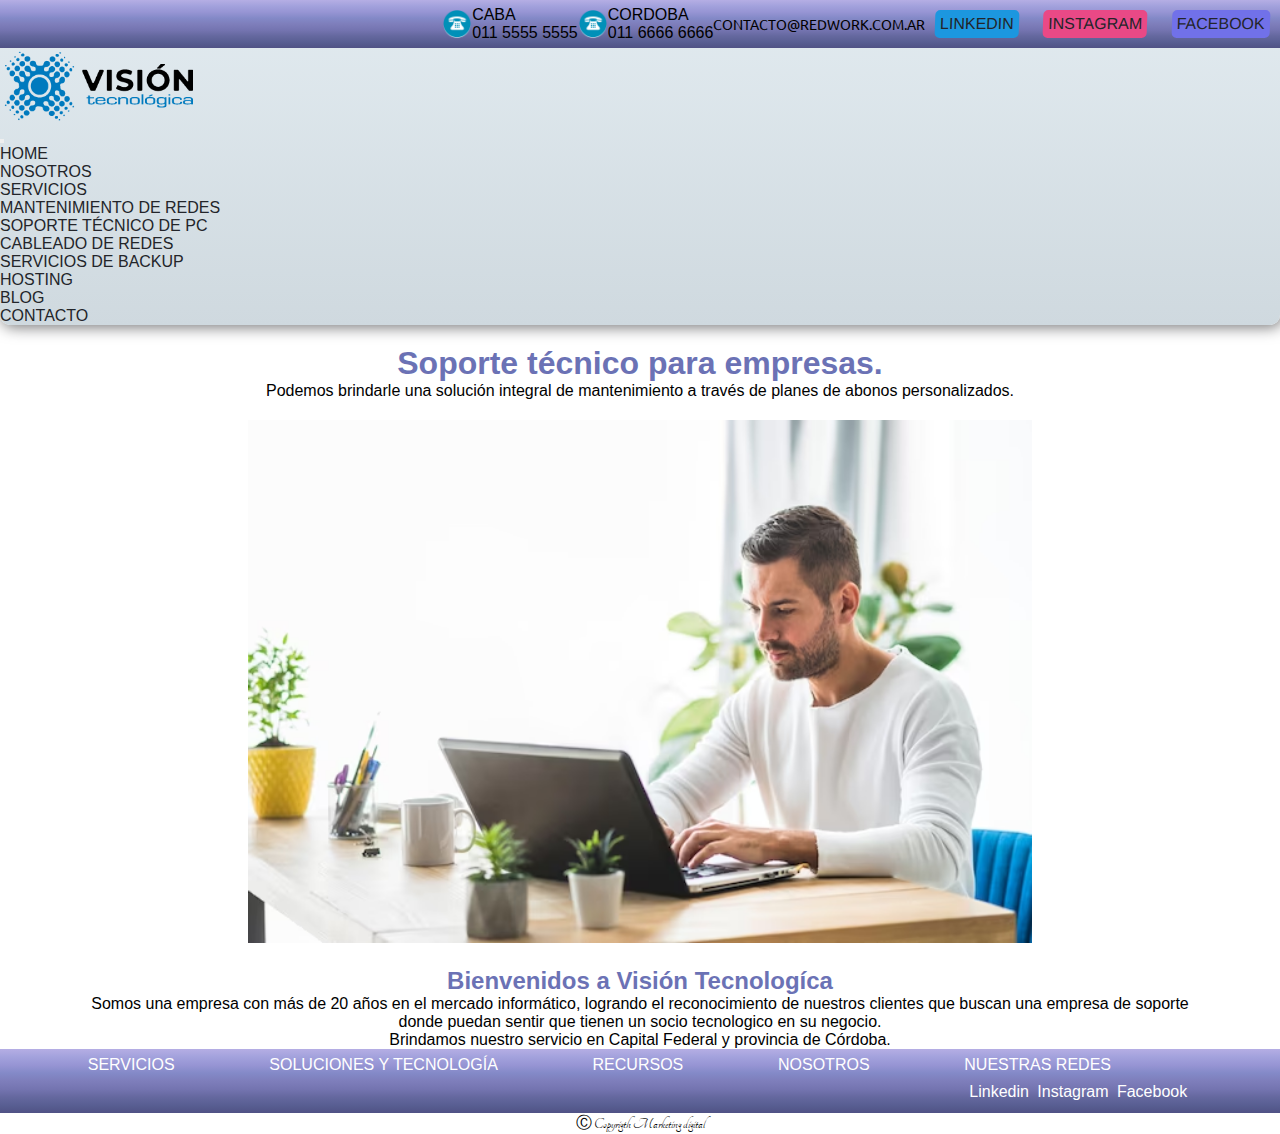
<file: index.html>
<!DOCTYPE html>
<html lang="en">

<head>
    <meta charset="UTF-8">
    <meta http-equiv="X-UA-Compatible" content="IE=edge">
    <meta name="viewport" content="width=device-width, initial-scale=1.0">
    <meta name="description" content="Visión Tecnológica-Soporte de computadoras-Soporte-iT-Redes-">
    <meta name="keywords"  content="Informática, Sistemas, Computadoras, Redes, Soporte Técnico">
    <link rel="shortcut icon" href="./recursos/icono.png">
    <title>Visión | Inicio</title>
    <link href="https://cdn.jsdelivr.net/npm/bootstrap@5.3.0/dist/css/bootstrap.min.css" rel="stylesheet"
    integrity="sha384-9ndCyUaIbzAi2FUVXJi0CjmCapSmO7SnpJef0486qhLnuZ2cdeRhO02iuK6FUUVM" crossorigin="anonymous">
  <link rel="stylesheet" href="./css/style.css">
</head>

<body>

    <header class="header">
        <section class="header-hijo">
          <nav class="nav-header">
            <div>
              <div>
                <img class="te" src="./recursos/Te.png" alt="te">
              </div>
              <div>
                <ul>
                  <li>CABA</li>
                  <li>011 5555 5555</li>
                </ul>
              </div>
              <div>
                <img class="te" src="./recursos/Te.png" alt="te">
              </div>
              <div>
                <ul>
                  <li>Cordoba</li>
                  <li>011 6666 6666</li>
                </ul>
              </div>
              <div>
                <p class="correo">contacto@redwork.com.ar</p>
              </div>
              <div>
                <ul class="redes-sociales">
                  <li class="linkedin"><a href="https://www.linkedin.com/?trk=seo-authwall-base_nav-header-logo"
                      target="_blank">Linkedin</a></li>
                  <li class="instagram"><a href="https://www.instagram.com/" target="_blank">Instagram</a>
                  </li>
                  <li class="facebook"><a href="https://www.facebook.com/" target="_blank">Facebook</a>
                  </li>
                </ul>
              </div>
          </nav>
    
    
        </section>
    
        <nav class="navbar navbar-expand-lg">
          <a href="./index.html"><img class="logo" src="./recursos/logotipoweb.png" alt="logo-web"></a>
    
          <div class="container-fluid">
            <button class="navbar-toggler" type="button" data-bs-toggle="collapse" data-bs-target="#navbarSupportedContent"
              aria-controls="navbarSupportedContent" aria-expanded="false" aria-label="Toggle navigation">
              <span class="navbar-toggler-icon"></span>
            </button>
            <div class="collapse navbar-collapse" id="navbarSupportedContent">
    
              <ul class="navbar-nav me-auto mb-2 mb-lg-0">
    
                <li class="nav-item">
                  <a class="nav-link active" aria-current="page" href="#">Home</a>
                </li>
    
                <li class="nav-item">
                  <a class="nav-link" href="./pages/nosotros.html">Nosotros</a>
                </li>
                <li class="nav-item dropdown">
                  <a class="nav-link dropdown-toggle" href="./pages/servicios.html" role="button" data-bs-toggle="dropdown"
                    aria-expanded="false">
                    Servicios
                  </a>
                  <ul class="dropdown-menu">
                    <li><a class="dropdown-item" href="./pages/servicios.html">Mantenimiento de Redes</a></li>
                    <li><a class="dropdown-item" href="./pages/servicios.html">Soporte técnico de PC</a></li>
                    <li><a class="dropdown-item" href="./pages/servicios.html">Cableado de Redes</a></li>
                    <li><a class="dropdown-item" href="./pages/servicios.html">Servicios de Backup</a></li>
                    <li><a class="dropdown-item" href="./pages/servicios.html">Hosting</a></li>

                  </ul>
                </li>
                <li><a class="nav-link" href="./pages/blog.html">Blog</a>
                </li>
                <li>
                  <a class="nav-link" href="./pages/contacto.html">Contacto</a>
                </li>
              </ul>
            </div>
          </div>
        </nav>
      </header>

      <main class="main-index">
        <h1>Soporte técnico para empresas.</h1>
        <p>Podemos brindarle una solución integral de mantenimiento a través de planes de abonos personalizados.</p>
        <img src="./recursos/1.avif" alt="hombre trabajando">
        <h2 class="bienvenidos"><span class="edit">Bienvenidos a Visión Tecnologíca</span> </h2>
        <p>Somos una empresa con más de 20 años en el mercado informático, logrando el reconocimiento de nuestros clientes
          que buscan una empresa de soporte donde puedan sentir que tienen un socio tecnologico en su negocio.</p>
        <p>Brindamos nuestro servicio en Capital Federal y provincia de Córdoba.</p>
      </main>
      
      <footer class="footer">
        <ul>
          <li><a class="footer-servicios" href="./pages/servicios.html">SERVICIOS</li></a>
   
        </ul>
   
        <ul>
          <li><a class="footer-soluciones" href="./pages/contacto.html">SOLUCIONES Y TECNOLOGÍA</li></a>
       
        </ul>
        <ul>
          <li><a class="footer-recursos" href="./pages/nosotros.html">RECURSOS</li></a>
        
        </ul>
        <ul>
          <li><a class="footer-nosotros" href="./pages/nosotros.html">NOSOTROS</li></a>
        </ul>
        <ul>
          <li>NUESTRAS REDES</li>
          <ul>
            <li>Linkedin</li>
            <li>Instagram</li>
            <li>Facebook</li>
          </ul>
        </ul>
    
      </footer>
    <p class="firma">&#9400; Copyrigth Marketing digital</p>

      <script src="https://cdn.jsdelivr.net/npm/bootstrap@5.3.0/dist/js/bootstrap.bundle.min.js"
    integrity="sha384-geWF76RCwLtnZ8qwWowPQNguL3RmwHVBC9FhGdlKrxdiJJigb/j/68SIy3Te4Bkz"
    crossorigin="anonymous"></script>
</body>

</html>
</file>
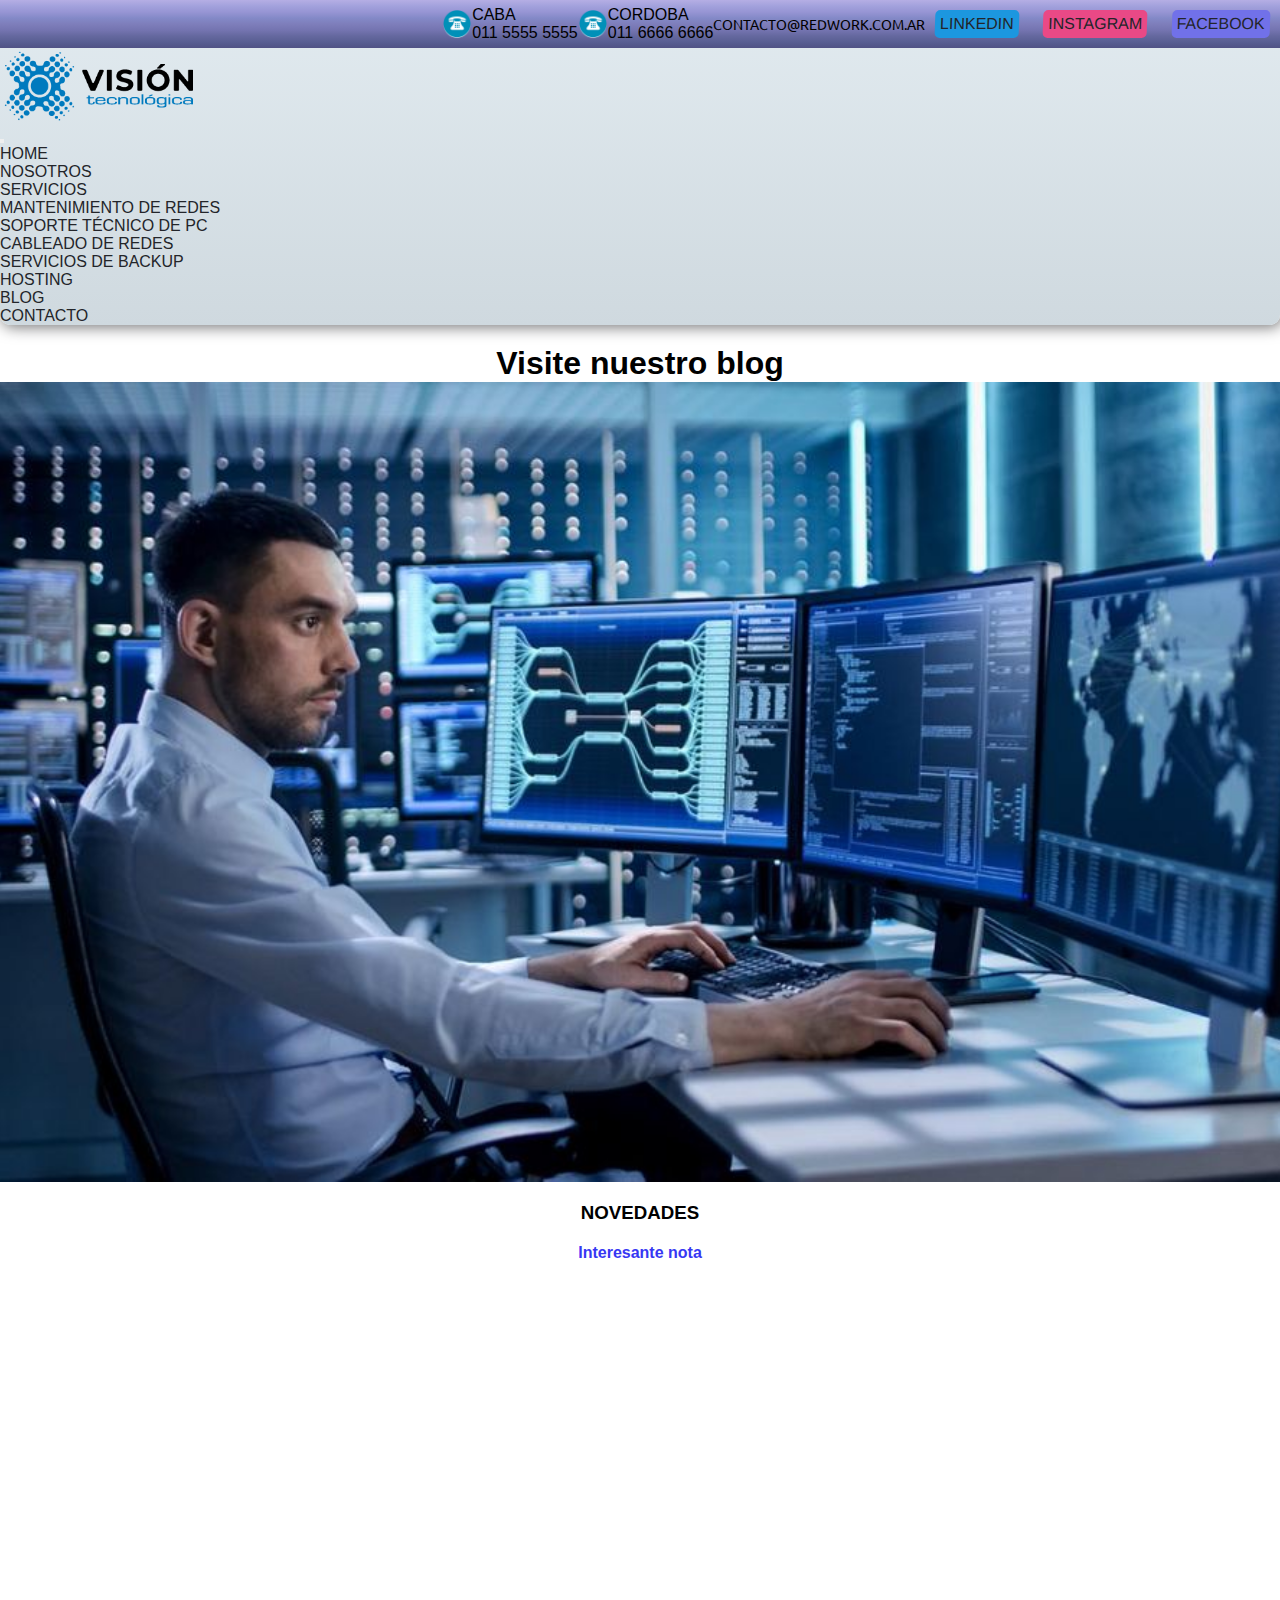
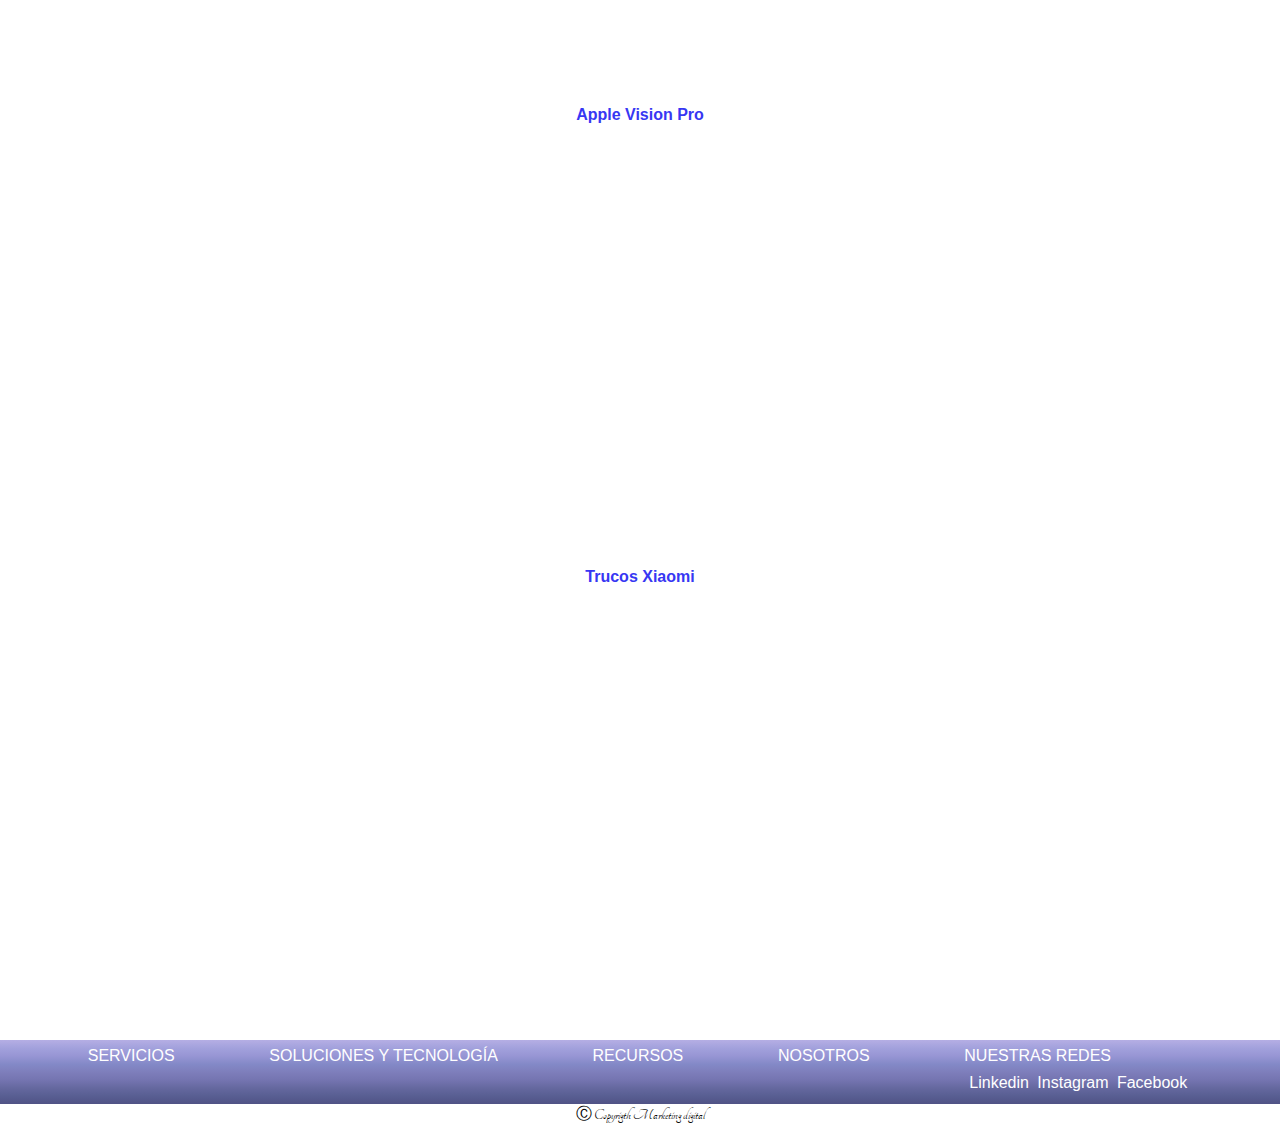
<file: pages/blog.html>
<!DOCTYPE html>
<html lang="en">

<head>
  <meta charset="UTF-8">
  <meta http-equiv="X-UA-Compatible" content="IE=edge">
  <meta name="viewport" content="width=device-width, initial-scale=1.0">
  <meta name="description" content="Visión Tecnológica-Personal altamente calificado-Cursos y Posgrados- Capacitaciones">
  <meta name="keywords"  content="Novedades, Blog, Apple, Informático, Tecnología, Trucos, Xiaomi">
  <link rel="shortcut icon" href="../recursos/icono.png">
  <title>Visión | Blog</title>
  <link href="https://cdn.jsdelivr.net/npm/bootstrap@5.3.0/dist/css/bootstrap.min.css" rel="stylesheet"
    integrity="sha384-9ndCyUaIbzAi2FUVXJi0CjmCapSmO7SnpJef0486qhLnuZ2cdeRhO02iuK6FUUVM" crossorigin="anonymous">
  <link rel="stylesheet" href="../css/style.css">
</head>

<body>

  <header class="header">
    <section class="header-hijo">
      <nav class="nav-header">
        <div>
          <div>
            <img class="te" src="../recursos/Te.png" alt="te">
          </div>
          <div>
            <ul>
              <li>CABA</li>
              <li>011 5555 5555</li>
            </ul>
          </div>
          <div>
            <img class="te" src="../recursos/Te.png" alt="te">
          </div>
          <div>
            <ul>
              <li>Cordoba</li>
              <li>011 6666 6666</li>
            </ul>
          </div>
          <div>
            <p class="correo">contacto@redwork.com.ar</p>
          </div>
          <div>
            <ul class="redes-sociales">
              <li class="linkedin"><a href="https://www.linkedin.com/?trk=seo-authwall-base_nav-header-logo"
                  target="_blank">Linkedin</a></li>
              <li class="instagram"><a href="https://www.instagram.com/" target="_blank">Instagram</a>
              </li>
              <li class="facebook"><a href="https://www.facebook.com/" target="_blank">Facebook</a>
              </li>
            </ul>
          </div>
      </nav>
    </section>
    <nav class="navbar navbar-expand-lg">
            <a href="../index.html"><img class="logo" src="../recursos/logotipoweb.png" alt="logo-web"></a>
            <div class="container-fluid">
                <button class="navbar-toggler" type="button" data-bs-toggle="collapse"
                    data-bs-target="#navbarSupportedContent" aria-controls="navbarSupportedContent"
                    aria-expanded="false" aria-label="Toggle navigation">
                    <span class="navbar-toggler-icon"></span>
                </button>
                <div class="collapse navbar-collapse" id="navbarSupportedContent">
                    <ul class="navbar-nav me-auto mb-2 mb-lg-0">
                        <li class="nav-item">
                            <a class="nav-link active" aria-current="page" href="../index.html">Home</a>
                        </li>

                        <li class="nav-item">
                            <a class="nav-link" href="./nosotros.html">Nosotros</a>
                        </li>
                        <li class="nav-item dropdown">
                            <a class="nav-link dropdown-toggle" href="./servicios.html" role="button"
                                data-bs-toggle="dropdown" aria-expanded="false">
                                Servicios
                            </a>
                            <ul class="dropdown-menu">
                                <li><a class="dropdown-item" href="./servicios.html">Mantenimiento de Redes</a>
                                </li>
                                <li><a class="dropdown-item" href="./servicios.html">Soporte técnico de PC</a>
                                </li>
                                <li><a class="dropdown-item" href="./servicios.html">Cableado de Redes</a></li>
                                <li><a class="dropdown-item" href="./servicios.html">Servicios de Backup</a></li>
                                <li><a class="dropdown-item" href="./servicios.html">Hosting</a></li>
                        
                            </ul>
                        </li>
                        <li><a class="nav-link" href="./blog.html">Blog</a>
                        </li>
                        <li>
                            <a class="nav-link" href="./contacto.html">Contacto</a>
                        </li>
                    </ul>
                </div>
            </div>
        </nav>



  </header>
  <main class="main-blog">

    <section>
      <div>
        <h1>Visite nuestro blog</h1>
      </div>

      <div class="img-blog">

      </div>
    </section>

    <section class="videos-blog">
      <div>
        <h3>NOVEDADES</h3>
      </div>
      <h4>Interesante nota</h4>
      <iframe src="https://www.youtube.com/embed/jb5bSTzURJQ" title="YouTube video player" frameborder="0"
        allow="accelerometer; autoplay; clipboard-write; encrypted-media; gyroscope; picture-in-picture; web-share"
        allowfullscreen></iframe>

      <h4>Apple Vision Pro</h4>
      <iframe src="https://www.youtube.com/embed/hYYKAtI5mZs" title="YouTube video player" frameborder="0"
        allow="accelerometer; autoplay; clipboard-write; encrypted-media; gyroscope; picture-in-picture; web-share"
        allowfullscreen></iframe>

      <h4>Trucos Xiaomi</h4>
      <iframe src="https://www.youtube.com/embed/TRKkkMrKNFY" title="YouTube video player" frameborder="0"
        allow="accelerometer; autoplay; clipboard-write; encrypted-media; gyroscope; picture-in-picture; web-share"
        allowfullscreen></iframe>

    </section>
  </main>

  <footer class="footer">
    <ul>
      <li><a class="footer-servicios" href="./servicios.html">SERVICIOS</li></a>

    </ul>

    <ul>
      <li><a class="footer-soluciones" href="./contacto.html">SOLUCIONES Y TECNOLOGÍA</li></a>

    </ul>
    <ul>
      <li><a class="footer-recursos" href="./nosotros.html">RECURSOS</li></a>
      
    </ul>
    <ul>
      <li><a class="footer-nosotros" href="./nosotros.html">NOSOTROS</li></a>

    </ul>
    <ul>
      <li>NUESTRAS REDES</li>
      <ul>
        <li>Linkedin</li>
        <li>Instagram</li>
        <li>Facebook</li>
      </ul>
    </ul>
  </footer>
  <p class="firma">&#9400; Copyrigth Marketing digital</p>

  <script src="https://cdn.jsdelivr.net/npm/bootstrap@5.3.0/dist/js/bootstrap.bundle.min.js"
  integrity="sha384-geWF76RCwLtnZ8qwWowPQNguL3RmwHVBC9FhGdlKrxdiJJigb/j/68SIy3Te4Bkz"
  crossorigin="anonymous"></script>
</body>

</html>
</file>
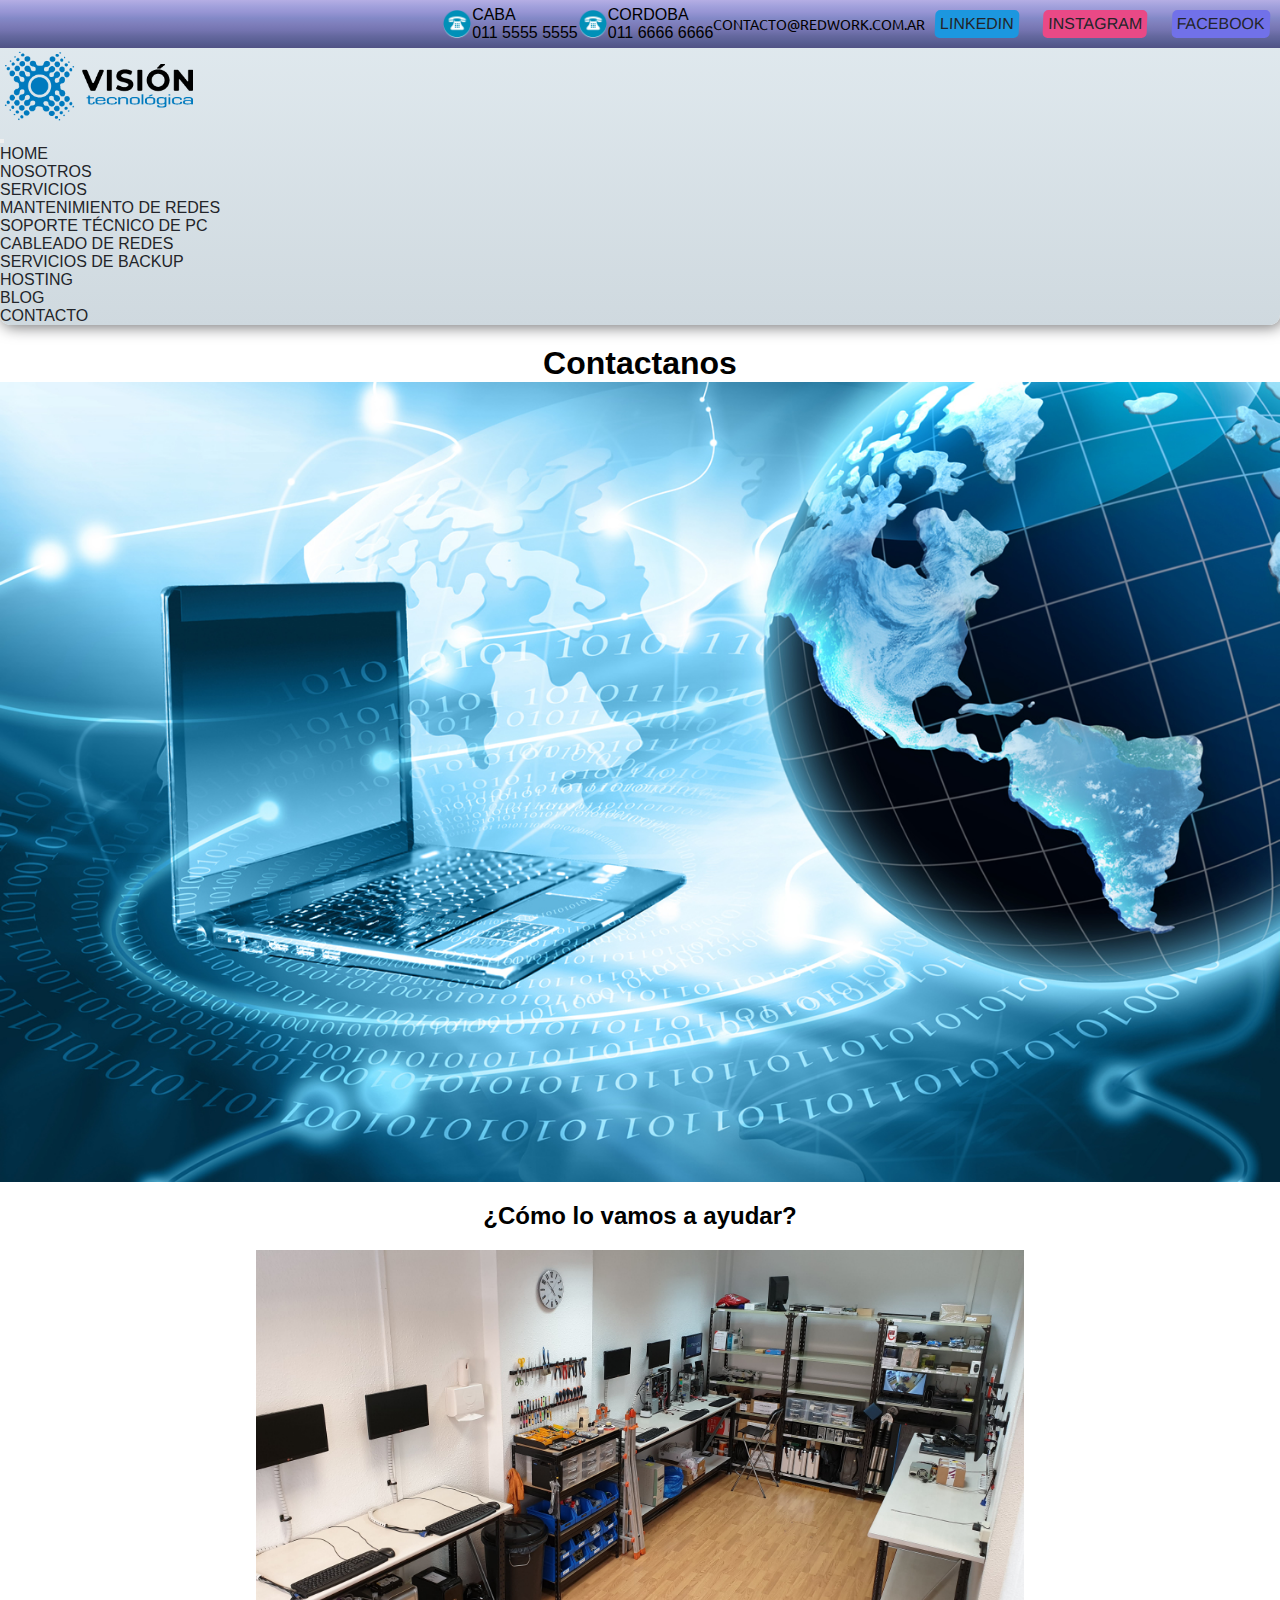
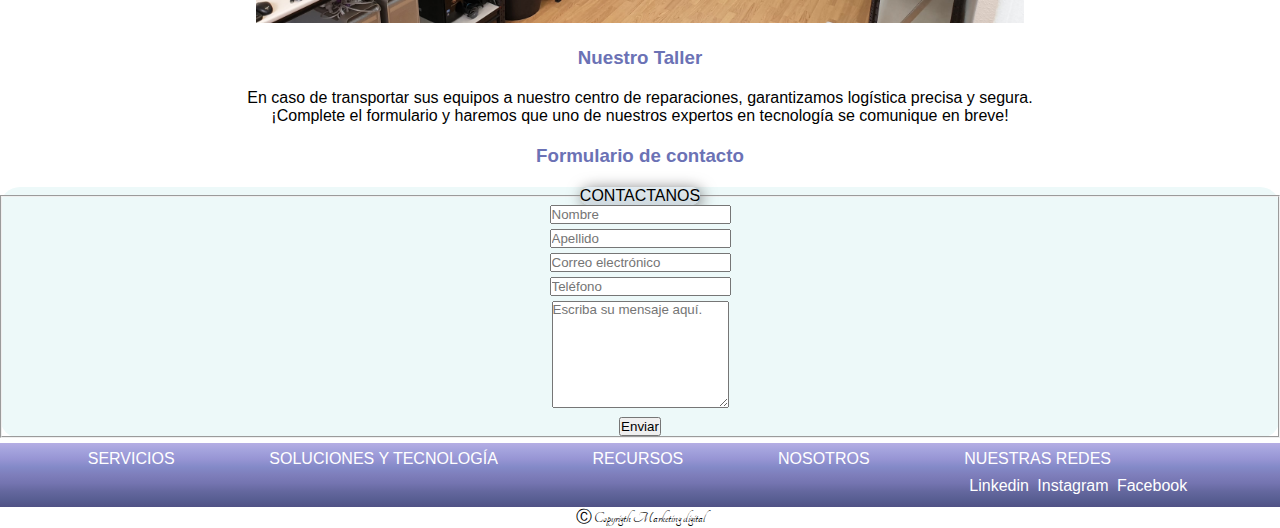
<file: pages/contacto.html>
<!DOCTYPE html>
<html lang="en">

<head>
    <meta charset="UTF-8">
    <meta http-equiv="X-UA-Compatible" content="IE=edge">
    <meta name="viewport" content="width=device-width, initial-scale=1.0">
    <meta name="description" content="Con Visión Tecnológica podes contarte para que te ayudemos">
    <meta name="keywords"  content="Contacto, Taller, Soporte, Informático, Formulario, Servicio, Plataforma">
    <link rel="shortcut icon" href="../recursos/icono.png">
    <title>Visión | Contacto</title>
    <link href="https://cdn.jsdelivr.net/npm/bootstrap@5.3.0/dist/css/bootstrap.min.css" rel="stylesheet"
        integrity="sha384-9ndCyUaIbzAi2FUVXJi0CjmCapSmO7SnpJef0486qhLnuZ2cdeRhO02iuK6FUUVM" crossorigin="anonymous">
    <link rel="stylesheet" href="../css/style.css">
</head>

<body>

    <header class="header">
        <section class="header-hijo">
            <nav class="nav-header">
                <div>
                    <div>
                        <img class="te" src="../recursos/Te.png" alt="te">
                    </div>
                    <div>
                        <ul>
                            <li>CABA</li>
                            <li>011 5555 5555</li>
                        </ul>
                    </div>
                    <div>
                        <img class="te" src="../recursos/Te.png" alt="te">
                    </div>
                    <div>
                        <ul>
                            <li>Cordoba</li>
                            <li>011 6666 6666</li>
                        </ul>
                    </div>
                    <div>
                        <p class="correo">contacto@redwork.com.ar</p>
                    </div>
                    <div>
                        <ul class="redes-sociales">
                            <li class="linkedin"><a href="https://www.linkedin.com/?trk=seo-authwall-base_nav-header-logo"
                                    target="_blank">Linkedin</a></li>
                            <li class="instagram"><a href="https://www.instagram.com/" target="_blank">Instagram</a>
                            </li>
                            <li class="facebook"><a href="https://www.facebook.com/" target="_blank">Facebook</a>
                            </li>
                        </ul>
                    </div>
            </nav>
        </section>
        <nav class="navbar navbar-expand-lg">
            <a href="../index.html"><img class="logo" src="../recursos/logotipoweb.png" alt="logo-web"></a>
            <div class="container-fluid">
                <button class="navbar-toggler" type="button" data-bs-toggle="collapse"
                    data-bs-target="#navbarSupportedContent" aria-controls="navbarSupportedContent"
                    aria-expanded="false" aria-label="Toggle navigation">
                    <span class="navbar-toggler-icon"></span>
                </button>
                <div class="collapse navbar-collapse" id="navbarSupportedContent">
                    <ul class="navbar-nav me-auto mb-2 mb-lg-0">
                        <li class="nav-item">
                            <a class="nav-link active" aria-current="page" href="../index.html">Home</a>
                        </li>

                        <li class="nav-item">
                            <a class="nav-link" href="./nosotros.html">Nosotros</a>
                        </li>
                        <li class="nav-item dropdown">
                            <a class="nav-link dropdown-toggle" href="./servicios.html" role="button"
                                data-bs-toggle="dropdown" aria-expanded="false">
                                Servicios
                            </a>
                            <ul class="dropdown-menu">
                                <li><a class="dropdown-item" href="./servicios.html">Mantenimiento de Redes</a>
                                </li>
                                <li><a class="dropdown-item" href="./servicios.html">Soporte técnico de PC</a>
                                </li>
                                <li><a class="dropdown-item" href="./servicios.html">Cableado de Redes</a></li>
                                <li><a class="dropdown-item" href="./servicios.html">Servicios de Backup</a></li>
                                <li><a class="dropdown-item" href="./servicios.html">Hosting</a></li>
                            
                            </ul>
                        </li>
                        <li><a class="nav-link" href="./blog.html">Blog</a>
                        </li>
                        <li>
                            <a class="nav-link" href="./contacto.html">Contacto</a>
                        </li>
                    </ul>
                </div>
            </div>
        </nav>

    </header>
    <main class="main-contacto">
        <h1>Contactanos</h1>
        <div class="img-contacto">
        
        </div>
        <h2>¿Cómo lo vamos a ayudar?</h2>

        <img src="../recursos/contacto2.jpg" alt="Taller">

        <h3>Nuestro Taller</h3>

        <p>En caso de transportar sus equipos a nuestro centro de reparaciones, garantizamos logística precisa y segura.
        </p>


        <p>¡Complete el formulario y haremos que uno de nuestros expertos en tecnología se comunique en breve!</p>

        <h3>Formulario de contacto</h3>



        <div class="container">
            <div class="row">
                <div class="col-md-12">
                    <div class="well well-sm">
                        <form class="form-horizontal" method="post">
                            <fieldset>
                                <legend class="text-center header">Contactanos</legend>

                                <div class="form-group">
                                    <span class="col-md-1 col-md-offset-2 text-center"><i
                                            class="fa fa-user bigicon"></i></span>
                                    <div class="container col-md-8">
                                        <input id="fname" name="name" type="text" placeholder="Nombre"
                                            class="form-control">
                                    </div>
                                </div>
                                <div class="form-group">
                                    <span class="col-md-1 col-md-offset-2 text-center"><i
                                            class="fa fa-user bigicon"></i></span>
                                    <div class="container col-md-8">
                                        <input id="lname" name="name" type="text" placeholder="Apellido"
                                            class="form-control">
                                    </div>
                                </div>

                                <div class="form-group">
                                    <span class="col-md-1 col-md-offset-2 text-center"><i
                                            class="fa fa-envelope-o bigicon"></i></span>
                                    <div class="container col-md-8">
                                        <input id="email" name="email" type="text" placeholder="Correo electrónico"
                                            class="form-control">
                                    </div>
                                </div>

                                <div class="form-group">
                                    <span class="col-md-1 col-md-offset-2 text-center"><i
                                            class="fa fa-phone-square bigicon"></i></span>
                                    <div class="container col-md-8">
                                        <input id="phone" name="phone" type="text" placeholder="Teléfono"
                                            class="form-control">
                                    </div>
                                </div>

                                <div class="form-group">
                                    <span class="col-md-1 col-md-offset-2 text-center"><i
                                            class="fa fa-pencil-square-o bigicon"></i></span>
                                    <div class="container col-md-8">
                                        <textarea class="form-control" id="message" name="message"
                                            placeholder="Escriba su mensaje aquí." rows="7"></textarea>
                                    </div>
                                </div>

                                <div class="form-group">
                                    <div class="col-md-12 text-center">
                                        <button type="submit" class="btn btn-primary btn-lg">Enviar</button>
                                    </div>
                                </div>
                            </fieldset>
                        </form>
                    </div>
                </div>
            </div>
        </div>
 







    </main>

    <footer class="footer">
        <ul>
            <li><a class="footer-servicios" href="./servicios.html">SERVICIOS</li></a>

        </ul>
     
        <ul>
            <li><a class="footer-soluciones" href="./contacto.html">SOLUCIONES Y TECNOLOGÍA</li></a>
       
        </ul>
        <ul>
            <li><a class="footer-recursos" href="./nosotros.html">RECURSOS</li></a>
           
        </ul>
        <ul>
            <li><a class="footer-nosotros" href="./nosotros.html">NOSOTROS</li></a>

        </ul>
        <ul>
            <li>NUESTRAS REDES</li>
            <ul>
                <li>Linkedin</li>
                <li>Instagram</li>
                <li>Facebook</li>
            </ul>
        </ul>
    </footer>
    <p class="firma">&#9400; Copyrigth Marketing digital</p>

    <script src="https://cdn.jsdelivr.net/npm/bootstrap@5.3.0/dist/js/bootstrap.bundle.min.js"
        integrity="sha384-geWF76RCwLtnZ8qwWowPQNguL3RmwHVBC9FhGdlKrxdiJJigb/j/68SIy3Te4Bkz"
        crossorigin="anonymous"></script>
</body>

</html>
</file>
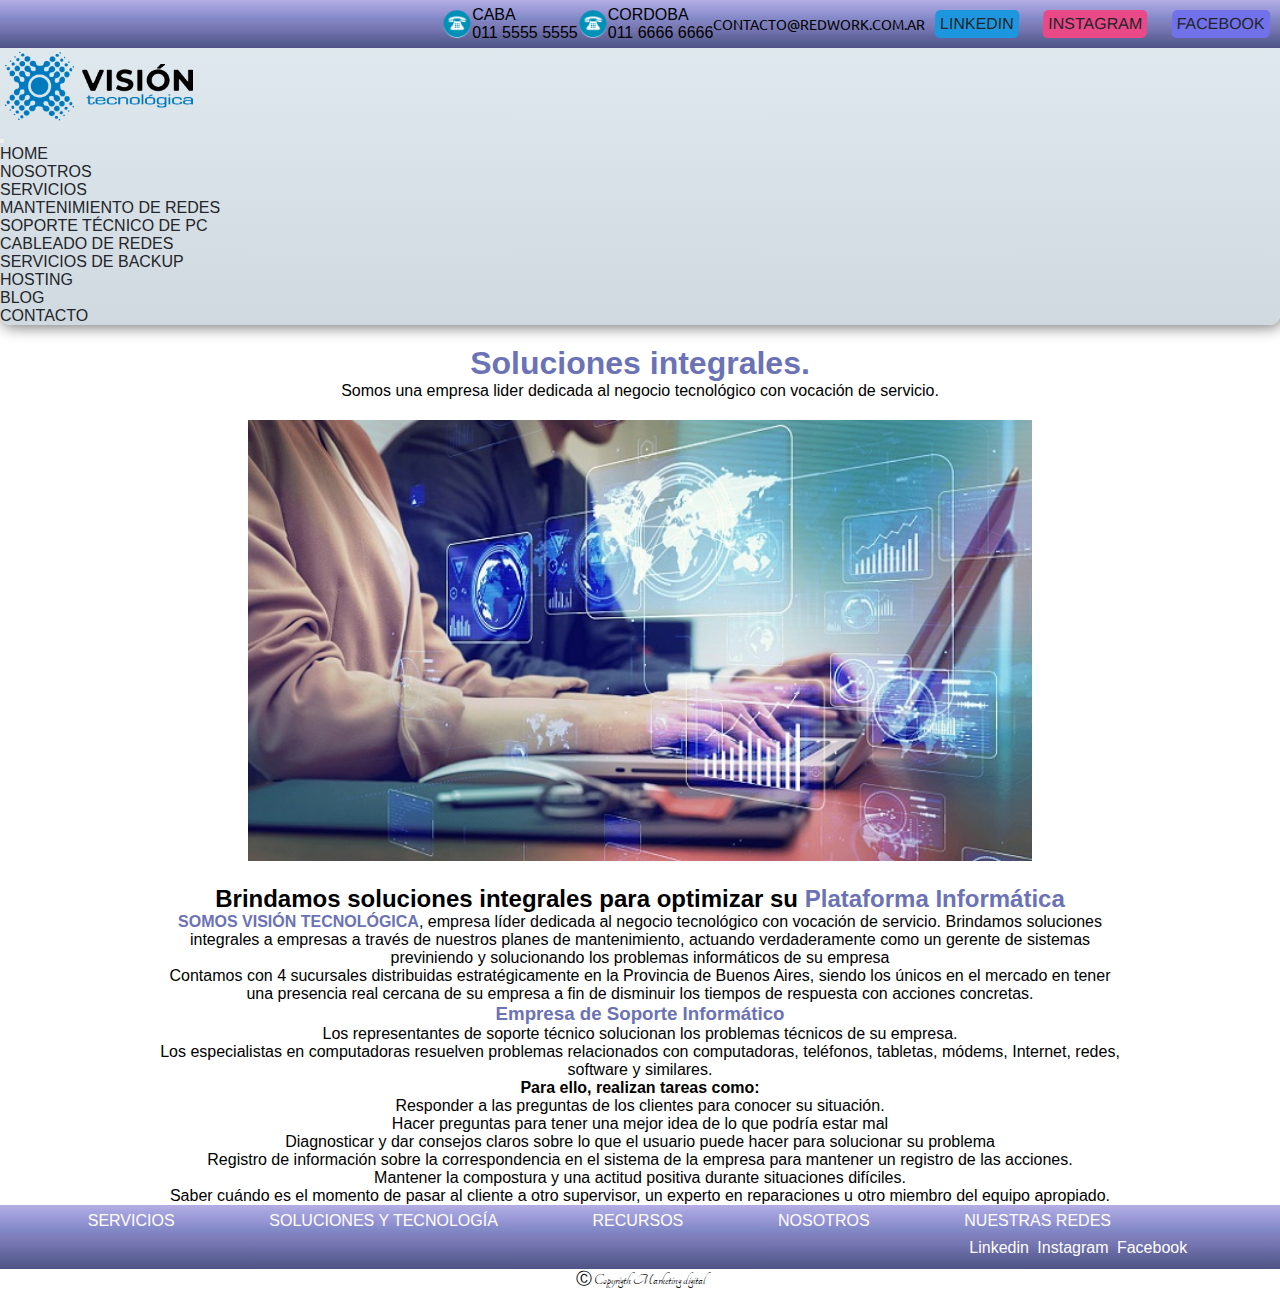
<file: pages/nosotros.html>
<!DOCTYPE html>
<html lang="en">

<head>
    <meta charset="UTF-8">
    <meta http-equiv="X-UA-Compatible" content="IE=edge">
    <meta name="viewport" content="width=device-width, initial-scale=1.0">
    <meta name="description" content="Visión Tecnológica somos una empresa lider dedicada al negocio tecnólogico">
    <meta name="keywords"  content="Nosotros, Empresa, Soporte, Informático, Tecnología, Servicio, Plataforma">
    <link rel="shortcut icon" href="../recursos/icono.png">
    <title>Visión | Nosotros</title>
    <link href="https://cdn.jsdelivr.net/npm/bootstrap@5.3.0/dist/css/bootstrap.min.css" rel="stylesheet"
        integrity="sha384-9ndCyUaIbzAi2FUVXJi0CjmCapSmO7SnpJef0486qhLnuZ2cdeRhO02iuK6FUUVM" crossorigin="anonymous">
    <link rel="stylesheet" href="../css/style.css">
</head>

<body>
    <header class="header">
        <section class="header-hijo">
            <nav class="nav-header">
                <div>
                    <div>
                        <img class="te" src="../recursos/Te.png" alt="te">
                    </div>
                    <div>
                        <ul>
                            <li>CABA</li>
                            <li>011 5555 5555</li>
                        </ul>
                    </div>
                    <div>
                        <img class="te" src="../recursos/Te.png" alt="te">
                    </div>
                    <div>
                        <ul>
                            <li>Cordoba</li>
                            <li>011 6666 6666</li>
                        </ul>
                    </div>
                    <div>
                        <p class="correo">contacto@redwork.com.ar</p>
                    </div>
                    <div>
                        <ul class="redes-sociales">
                            <li class="linkedin"><a
                                    href="https://www.linkedin.com/?trk=seo-authwall-base_nav-header-logo"
                                    target="_blank">Linkedin</a></li>
                            <li class="instagram"><a href="https://www.instagram.com/" target="_blank">Instagram</a>
                            </li>
                            <li class="facebook"><a href="https://www.facebook.com/" target="_blank">Facebook</a></li>
                        </ul>
                    </div>
            </nav>
        </section>
        <nav class="navbar navbar-expand-lg">
            <a href="../index.html"><img class="logo" src="../recursos/logotipoweb.png" alt="logo-web"></a>
            <div class="container-fluid">
                <button class="navbar-toggler" type="button" data-bs-toggle="collapse"
                    data-bs-target="#navbarSupportedContent" aria-controls="navbarSupportedContent"
                    aria-expanded="false" aria-label="Toggle navigation">
                    <span class="navbar-toggler-icon"></span>
                </button>
                <div class="collapse navbar-collapse" id="navbarSupportedContent">
                    <ul class="navbar-nav me-auto mb-2 mb-lg-0">
                        <li class="nav-item">
                            <a class="nav-link active" aria-current="page" href="../index.html">Home</a>
                        </li>

                        <li class="nav-item">
                            <a class="nav-link" href="./nosotros.html">Nosotros</a>
                        </li>
                        <li class="nav-item dropdown">
                            <a class="nav-link dropdown-toggle" href="./servicios.html" role="button"
                                data-bs-toggle="dropdown" aria-expanded="false">
                                Servicios
                            </a>
                            <ul class="dropdown-menu">
                                <li><a class="dropdown-item" href="./servicios.html">Mantenimiento de Redes</a>
                                </li>
                                <li><a class="dropdown-item" href="./servicios.html">Soporte técnico de PC</a>
                                </li>
                                <li><a class="dropdown-item" href="./servicios.html">Cableado de Redes</a></li>
                                <li><a class="dropdown-item" href="./servicios.html">Servicios de Backup</a></li>
                                <li><a class="dropdown-item" href="./servicios.html">Hosting</a></li>
                        
                            </ul>
                        </li>
                        <li><a class="nav-link" href="./blog.html">Blog</a>
                        </li>
                        <li>
                            <a class="nav-link" href="./contacto.html">Contacto</a>
                        </li>
                    </ul>
                </div>
            </div>
        </nav>


    </header>
    <main class="main-nosotros">
        <h1>Soluciones integrales.</h1>
        <p>Somos una empresa lider dedicada al negocio tecnológico con vocación de servicio.</p>
        <img src="../recursos/nosotros.jpg" alt="Trabajamos en equipo">
        <article class="article-nos">
          <h2>Brindamos soluciones integrales para optimizar su <span class="edit-1">Plataforma Informática</span> </h2>
          <p> <span class="edit-2">SOMOS VISIÓN TECNOLÓGICA</span>, empresa líder dedicada al negocio tecnológico con
            vocación de servicio. Brindamos
            soluciones integrales a empresas a través de nuestros planes de mantenimiento, actuando verdaderamente como
            un gerente de sistemas previniendo y solucionando los problemas informáticos de su empresa</p>
          <p>Contamos con 4 sucursales distribuidas estratégicamente en la Provincia de Buenos Aires, siendo los únicos en
            el mercado en tener una presencia real cercana de su empresa a fin de disminuir los tiempos de respuesta con
            acciones concretas.</p>
          <h3> <span class="edit-3">Empresa de Soporte Informático</span></h3>
          <p>Los representantes de soporte técnico solucionan los problemas técnicos de su empresa.</p>
          <p>Los especialistas en computadoras resuelven problemas relacionados con computadoras, teléfonos, tabletas,
            módems, Internet, redes, software y similares.</p>
          <h4>Para ello, realizan tareas como:</h4>
          <p>Responder a las preguntas de los clientes para conocer su situación.</p>
          <p>Hacer preguntas para tener una mejor idea de lo que podría estar mal</p>
          <p>Diagnosticar y dar consejos claros sobre lo que el usuario puede hacer para solucionar su problema</p>
          <p>Registro de información sobre la correspondencia en el sistema de la empresa para mantener un registro de las
            acciones.</p>
          <p>Mantener la compostura y una actitud positiva durante situaciones difíciles.</p>
          <p>Saber cuándo es el momento de pasar al cliente a otro supervisor, un experto en reparaciones u otro miembro
            del equipo apropiado.</p>
        </article>
        <div class="cuadro-nosotros"></div>
      </main>

    <footer class="footer">
    <ul>
      <li><a class="footer-servicios" href="./servicios.html">SERVICIOS</li></a>
     
    </ul>
 
    <ul>
      <li><a class="footer-soluciones" href="./contacto.html">SOLUCIONES Y TECNOLOGÍA</li></a>
    
    </ul>
    <ul>
      <li><a class="footer-recursos" href="./nosotros.html">RECURSOS</li></a>
     
    </ul>
    <ul>
      <li><a class="footer-nosotros" href="./nosotros.html">NOSOTROS</li></a>
   
    </ul>
    <ul>
      <li>NUESTRAS REDES</li>
      <ul>
        <li>Linkedin</li>
        <li>Instagram</li>
        <li>Facebook</li>
      </ul>
    </ul>
  </footer>
<p class="firma">&#9400; Copyrigth Marketing digital</p>

    <script src="https://cdn.jsdelivr.net/npm/bootstrap@5.3.0/dist/js/bootstrap.bundle.min.js"
        integrity="sha384-geWF76RCwLtnZ8qwWowPQNguL3RmwHVBC9FhGdlKrxdiJJigb/j/68SIy3Te4Bkz"
        crossorigin="anonymous"></script>
</body>

</html>
</file>
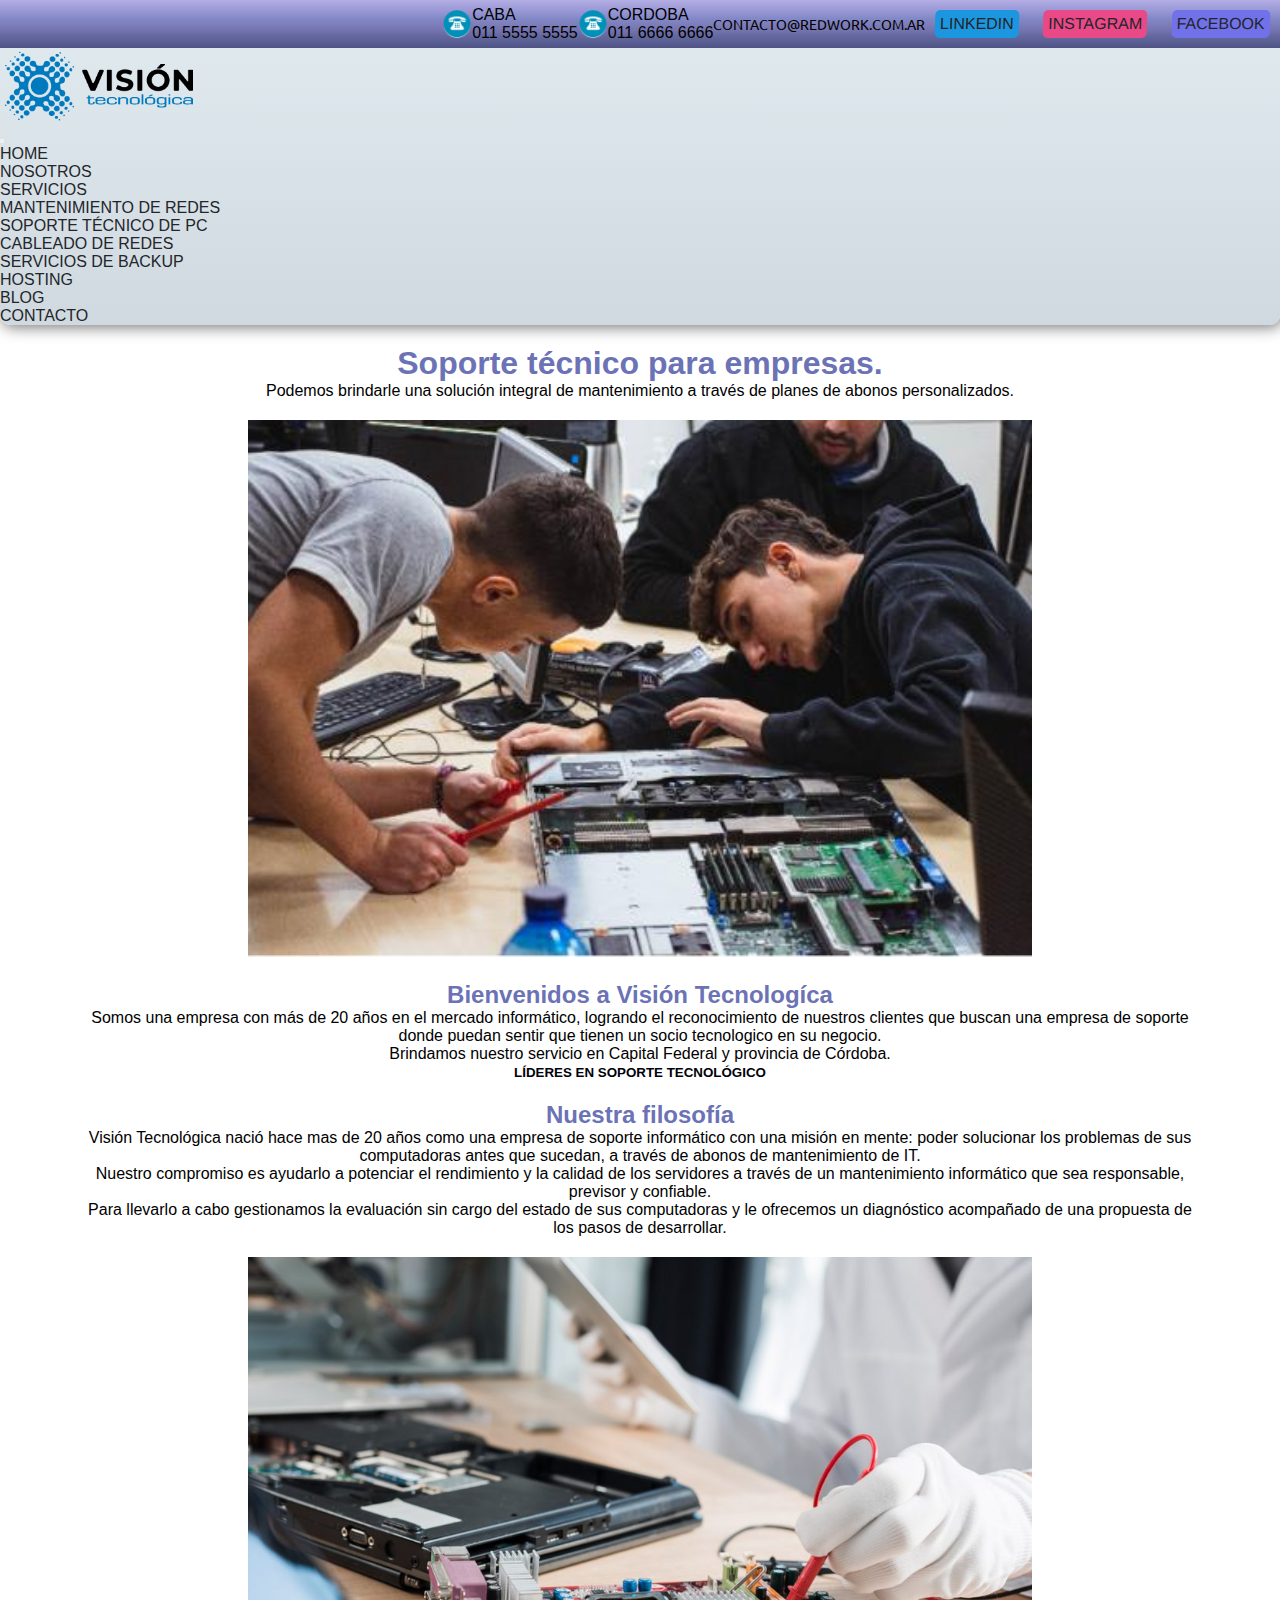
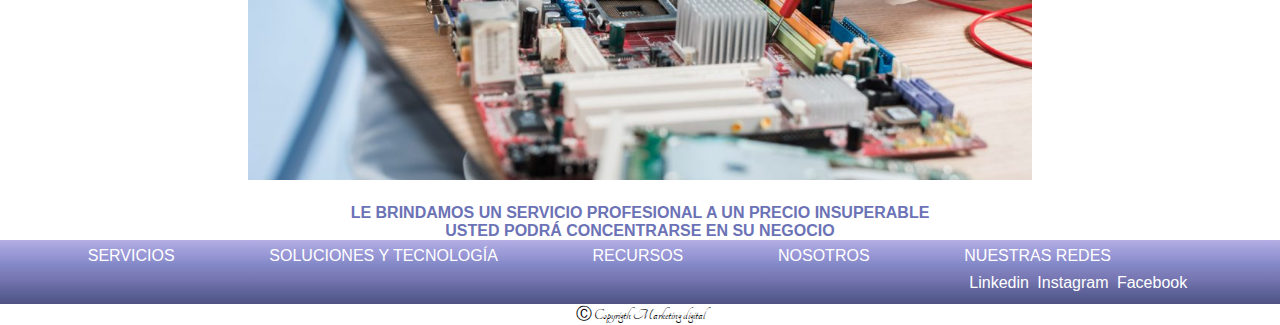
<file: pages/servicios.html>
<!DOCTYPE html>
<html lang="en">

<head>
    <meta charset="UTF-8">
    <meta http-equiv="X-UA-Compatible" content="IE=edge">
    <meta name="viewport" content="width=device-width, initial-scale=1.0">
    <meta name="description" content="Podemos brindarle una solución integral de mantenimiento con planes de abonos personalizados">
    <meta name="keywords"  content="Soporte, Técnico, Empresas, Servicio,Computadora, Abonos, IT, Servidores, Recursos">
    <link rel="shortcut icon" href="../recursos/icono.png">
    <title>Visión | Servicios</title>
    <link href="https://cdn.jsdelivr.net/npm/bootstrap@5.3.0/dist/css/bootstrap.min.css" rel="stylesheet"
        integrity="sha384-9ndCyUaIbzAi2FUVXJi0CjmCapSmO7SnpJef0486qhLnuZ2cdeRhO02iuK6FUUVM" crossorigin="anonymous">
    <link rel="stylesheet" href="../css/style.css">
</head>

<body>

    <header class="header">
        <section class="header-hijo">
            <nav class="nav-header">
                <div>
                    <div>
                        <img class="te" src="../recursos/Te.png" alt="te">
                    </div>
                    <div>
                        <ul>
                            <li>CABA</li>
                            <li>011 5555 5555</li>
                        </ul>
                    </div>
                    <div>
                        <img class="te" src="../recursos/Te.png" alt="te">
                    </div>
                    <div>
                        <ul>
                            <li>Cordoba</li>
                            <li>011 6666 6666</li>
                        </ul>
                    </div>
                    <div>
                        <p class="correo">contacto@redwork.com.ar</p>
                    </div>
                    <div>
                        <ul class="redes-sociales">
                            <li class="linkedin"><a
                                    href="https://www.linkedin.com/?trk=seo-authwall-base_nav-header-logo"
                                    target="_blank">Linkedin</a></li>
                            <li class="instagram"><a href="https://www.instagram.com/" target="_blank">Instagram</a>
                            </li>
                            <li class="facebook"><a href="https://www.facebook.com/" target="_blank">Facebook</a></li>
                        </ul>
                    </div>
            </nav>
        </section>
        <nav class="navbar navbar-expand-lg">
            <a href="../index.html"><img class="logo" src="../recursos/logotipoweb.png" alt="logo-web"></a>
            <div class="container-fluid">
                <button class="navbar-toggler" type="button" data-bs-toggle="collapse"
                    data-bs-target="#navbarSupportedContent" aria-controls="navbarSupportedContent"
                    aria-expanded="false" aria-label="Toggle navigation">
                    <span class="navbar-toggler-icon"></span>
                </button>
                <div class="collapse navbar-collapse" id="navbarSupportedContent">
                    <ul class="navbar-nav me-auto mb-2 mb-lg-0">
                        <li class="nav-item">
                            <a class="nav-link active" aria-current="page" href="../index.html">Home</a>
                        </li>

                        <li class="nav-item">
                            <a class="nav-link" href="./nosotros.html">Nosotros</a>
                        </li>
                        <li class="nav-item dropdown">
                            <a class="nav-link dropdown-toggle" href="./servicios.html" role="button"
                                data-bs-toggle="dropdown" aria-expanded="false">
                                Servicios
                            </a>
                            <ul class="dropdown-menu">
                                <li><a class="dropdown-item" href="./servicios.html">Mantenimiento de Redes</a>
                                </li>
                                <li><a class="dropdown-item" href="./servicios.html">Soporte técnico de PC</a>
                                </li>
                                <li><a class="dropdown-item" href="./servicios.html">Cableado de Redes</a></li>
                                <li><a class="dropdown-item" href="./servicios.html">Servicios de Backup</a></li>
                                <li><a class="dropdown-item" href="./servicios.html">Hosting</a></li>
                           
                            </ul>
                        </li>
                        <li><a class="nav-link" href="./blog.html">Blog</a>
                        </li>
                        <li>
                            <a class="nav-link" href="./contacto.html">Contacto</a>
                        </li>
                    </ul>
                </div>
            </div>
        </nav>


        
        </nav>
    </header>
    <main class="main-servicios">
        <h1>Soporte técnico para empresas.</h1>
        <p>Podemos brindarle una solución integral de mantenimiento a través de planes de abonos personalizados.</p>
        <img src="../recursos/servicios.jpg" alt="Trabajando en equipo">
        <h2 class="bienvenidos-2"> <span class="edit-4">Bienvenidos a Visión Tecnologíca</span> </h2>
        <p>Somos una empresa con más de 20 años en el mercado informático, logrando el reconocimiento de nuestros
            clientes que buscan una empresa de soporte donde puedan sentir que tienen un socio tecnologico en su
            negocio.</p>
        <p>Brindamos nuestro servicio en Capital Federal y provincia de Córdoba.</p>

        <small>LÍDERES EN SOPORTE TECNOLÓGICO</small>

        <h2>Nuestra <span class="filosofia">filosofía</span></h2>
        <p> <span class="vision-tecno">Visión Tecnológica</span> nació hace mas de 20 años como una empresa de soporte
            informático con una misión en mente:
            poder solucionar los problemas de sus computadoras antes que sucedan, a través de abonos de mantenimiento de
            IT.
        </p>
        <p>Nuestro compromiso es ayudarlo a potenciar el rendimiento y la calidad de los servidores a través de un
            mantenimiento informático que sea responsable, previsor y confiable.</p>
        <p>Para llevarlo a cabo gestionamos la evaluación sin cargo del estado de sus computadoras y le ofrecemos un
            diagnóstico acompañado de una propuesta de los pasos de desarrollar.</p>
        <img src="../recursos/servicios2.jpg" alt="Reparando equipos">
        <div class="publicidad">
            <p>LE BRINDAMOS UN SERVICIO PROFESIONAL A UN PRECIO INSUPERABLE</p>
            <p>USTED PODRÁ CONCENTRARSE EN SU NEGOCIO</p>
        </div>
        <div class="vacio"></div>
    </main>

    <footer class="footer">
        <ul>
            <li><a class="footer-servicios" href="./servicios.html">SERVICIOS</li></a>
          
        </ul>
       
        <ul>
            <li><a class="footer-soluciones" href="./contacto.html">SOLUCIONES Y TECNOLOGÍA</li></a>
        
        </ul>
        <ul>
            <li><a class="footer-recursos" href="./nosotros.html">RECURSOS</li></a>
         
        </ul>
        <ul>
            <li><a class="footer-nosotros" href="./nosotros.html">NOSOTROS</li></a>
          
        </ul>
        <ul>
          <li>NUESTRAS REDES</li>
          <ul>
            <li>Linkedin</li>
            <li>Instagram</li>
            <li>Facebook</li>
          </ul>
        </ul>
      </footer>
    <p class="firma">&#9400; Copyrigth Marketing digital</p>




    <script src="https://cdn.jsdelivr.net/npm/bootstrap@5.3.0/dist/js/bootstrap.bundle.min.js"
        integrity="sha384-geWF76RCwLtnZ8qwWowPQNguL3RmwHVBC9FhGdlKrxdiJJigb/j/68SIy3Te4Bkz"
        crossorigin="anonymous"></script>
</body>

</html>
</file>
<file: css/style.css>
@import url("https://fonts.googleapis.com/css2?family=Tangerine:wght@700&family=Ubuntu&family=Work+Sans&display=swap");
@import url("https://fonts.googleapis.com/css2?family=Rubik:wght@400;600&display=swap");
@import url("https://fonts.googleapis.com/css2?family=Ubuntu&display=swap");
@import url("https://fonts.googleapis.com/css2?family=Tangerine:wght@700&family=Ubuntu&display=swap");
.nav-header {
  background-image: linear-gradient(to top, #505285 0%, #585e92 12%, #65689f 25%, #7474b0 37%, #7e7ebb 50%, #8389c7 62%, #9795d4 75%, #a2a1dc 87%, #b5aee4 100%); }

.header {
  background-image: linear-gradient(to top, #cfd9df 0%, #e2ebf0 100%); }

.footer {
  background-image: linear-gradient(to top, #505285 0%, #585e92 12%, #65689f 25%, #7474b0 37%, #7e7ebb 50%, #8389c7 62%, #9795d4 75%, #a2a1dc 87%, #b5aee4 100%); }

.redes-sociales {
  transform: skew(-2deg); }

.te {
  -webkit-animation: rotate-center 0.6s ease-in-out 2s 3 both;
  animation: rotate-center 0.6s ease-in-out 2s 3 both; }

@-webkit-keyframes rotate-center {
  0% {
    -webkit-transform: rotate(0);
    transform: rotate(0); }
  100% {
    -webkit-transform: rotate(360deg);
    transform: rotate(360deg); } }

@keyframes rotate-center {
  0% {
    -webkit-transform: rotate(0);
    transform: rotate(0); }
  100% {
    -webkit-transform: rotate(360deg);
    transform: rotate(360deg); } }

.main-nosotros h1 {
  -webkit-animation: focus-in-expand-fwd 0.8s cubic-bezier(0.25, 0.46, 0.45, 0.94) both;
  animation: focus-in-expand-fwd 0.8s cubic-bezier(0.25, 0.46, 0.45, 0.94) both; }

@-webkit-keyframes focus-in-expand-fwd {
  0% {
    letter-spacing: -0.5em;
    -webkit-transform: translateZ(-800px);
    transform: translateZ(-800px);
    -webkit-filter: blur(12px);
    filter: blur(12px);
    opacity: 0; }
  100% {
    -webkit-transform: translateZ(0);
    transform: translateZ(0);
    -webkit-filter: blur(0);
    filter: blur(0);
    opacity: 1; } }

@keyframes focus-in-expand-fwd {
  0% {
    letter-spacing: -0.5em;
    -webkit-transform: translateZ(-800px);
    transform: translateZ(-800px);
    -webkit-filter: blur(12px);
    filter: blur(12px);
    opacity: 0; }
  100% {
    -webkit-transform: translateZ(0);
    transform: translateZ(0);
    -webkit-filter: blur(0);
    filter: blur(0);
    opacity: 1; } }

.logo {
  -webkit-animation: heartbeat 1.5s ease-in-out 2 both;
  animation: heartbeat 1.5s ease-in-out 2 both; }

@-webkit-keyframes heartbeat {
  from {
    -webkit-transform: scale(1);
    transform: scale(1);
    -webkit-transform-origin: center center;
    transform-origin: center center;
    -webkit-animation-timing-function: ease-out;
    animation-timing-function: ease-out; }
  10% {
    -webkit-transform: scale(0.91);
    transform: scale(0.91);
    -webkit-animation-timing-function: ease-in;
    animation-timing-function: ease-in; }
  17% {
    -webkit-transform: scale(0.98);
    transform: scale(0.98);
    -webkit-animation-timing-function: ease-out;
    animation-timing-function: ease-out; }
  33% {
    -webkit-transform: scale(0.87);
    transform: scale(0.87);
    -webkit-animation-timing-function: ease-in;
    animation-timing-function: ease-in; }
  45% {
    -webkit-transform: scale(1);
    transform: scale(1);
    -webkit-animation-timing-function: ease-out;
    animation-timing-function: ease-out; } }

@keyframes heartbeat {
  from {
    -webkit-transform: scale(1);
    transform: scale(1);
    -webkit-transform-origin: center center;
    transform-origin: center center;
    -webkit-animation-timing-function: ease-out;
    animation-timing-function: ease-out; }
  10% {
    -webkit-transform: scale(0.91);
    transform: scale(0.91);
    -webkit-animation-timing-function: ease-in;
    animation-timing-function: ease-in; }
  17% {
    -webkit-transform: scale(0.98);
    transform: scale(0.98);
    -webkit-animation-timing-function: ease-out;
    animation-timing-function: ease-out; }
  33% {
    -webkit-transform: scale(0.87);
    transform: scale(0.87);
    -webkit-animation-timing-function: ease-in;
    animation-timing-function: ease-in; }
  45% {
    -webkit-transform: scale(1);
    transform: scale(1);
    -webkit-animation-timing-function: ease-out;
    animation-timing-function: ease-out; } }

/* Header index */
.header {
  list-style-type: none;
  text-transform: uppercase;
  box-shadow: 2px 2px 15px #737374;
  border-radius: 10px; }
  .header .te {
    width: 30px; }
  .header .logo {
    width: 200px; }
  .header .correo {
    font-family: 'Ubuntu', sans-serif;
    font-size: 14px;
    margin: 0px; }
  .header .linkedin {
    background-color: #1c97df;
    padding: 5px;
    margin: 10px;
    display: inline-block;
    border-radius: 5px; }
  .header .instagram {
    background-color: #e94986;
    padding: 5px;
    margin: 10px;
    display: inline-block;
    border-radius: 5px; }
  .header .facebook {
    background-color: #7171e9;
    padding: 5px;
    margin: 10px;
    display: inline-block;
    border-radius: 5px; }

.header a {
  text-decoration: none;
  color: #23252a; }

.header ul {
  list-style-type: none;
  padding: 0px;
  margin: 0px; }

.header-hijo div {
  display: flex;
  flex-direction: row;
  justify-content: flex-end;
  align-items: center;
  flex-wrap: wrap; }

.nav-link:hover {
  background-color: #def1eb;
  border-radius: 12px; }

.redes-sociales a:hover {
  color: blanchedalmond; }

.dropdown-menu a:hover {
  text-decoration: underline; }

@media (max-width: 838px) {
  .header-hijo div {
    display: flex;
    flex-direction: row;
    justify-content: center;
    align-items: center;
    flex-wrap: wrap; } }

/* Main Index */
.main-index img {
  width: 70%;
  margin-top: 20px; }

.main-index {
  text-align: center;
  margin-top: 20px;
  margin-left: 80px;
  margin-right: 80px; }

.main-index h1 {
  color: #6b72b5; }

.edit {
  color: #6b72b5; }

.main-index .bienvenidos {
  margin-top: 20px; }

/* Blog main */
.img-blog {
  background-image: url(../recursos/blog.jpg);
  background-size: cover;
  background-position-x: center;
  background-repeat: no-repeat;
  background-size: cover;
  height: 800px;
  width: 100%; }

.main-blog {
  text-align: center; }

.videos-blog iframe {
  width: 50%;
  height: 400px; }

.main-blog h1 {
  color: black;
  margin-top: 20px; }

.videos-blog h4 {
  color: #3737f3;
  margin: 20px; }

.videos-blog h3 {
  color: black;
  margin-top: 20px; }

.videos-blog {
  margin-bottom: 30px; }

/* Nosotros main */
.main-nosotros {
  text-align: center;
  margin-left: 80px;
  margin-right: 80px; }

.article-nos {
  margin-left: 80px;
  margin-right: 80px; }

.main-nosotros img {
  width: 70%;
  margin-top: 20px; }

.main-nosotros h1 {
  color: #6b72b5;
  margin-top: 20px; }

.main-nosotros h2 {
  color: black;
  margin-top: 20px; }

.edit-1 {
  color: #6b72b5; }

.edit-2 {
  color: #6b72b5;
  font-weight: bold; }

.edit-3 {
  color: #6b72b5; }

/* Servicios main */
.main-servicios {
  text-align: center;
  margin-left: 80px;
  margin-right: 80px; }

.main-servicios img {
  width: 70%;
  margin-top: 20px; }

.main-servicios h1 {
  color: #6b72b5;
  margin-top: 20px; }

.bienvenidos-2 {
  color: #6b72b5;
  margin-top: 20px; }

.main-servicios small {
  color: #000108;
  font-weight: bold; }

.main-servicios h2 {
  color: #6b72b5;
  margin-top: 20px; }

.publicidad {
  color: #6b72b5;
  font-weight: bold;
  margin-top: 20px; }

/* main Contacto */
.main-contacto {
  text-align: center; }

.main-contacto img {
  width: 60%;
  margin-top: 20px; }

.main-contacto h1 {
  color: black;
  margin-top: 20px; }

.main-contacto h2 {
  color: black;
  margin-top: 20px; }

.main-contacto h3 {
  color: #6b72b5;
  margin-top: 20px;
  margin-bottom: 20px; }

.img-contacto {
  background-image: url(../recursos/contacto.jpg);
  background-size: cover;
  background-position-x: center;
  background-repeat: no-repeat;
  background-size: cover;
  height: 800px;
  width: 100%; }

.container {
  margin-bottom: 5px;
  background-color: #edf9f9;
  border-radius: 20px; }

/* footer */
.footer {
  color: white;
  display: flex;
  flex-direction: row;
  align-items: flex-start;
  flex-wrap: wrap;
  justify-content: space-evenly; }

.footer ul {
  list-style-type: none;
  padding: 5px; }

.footer li {
  padding: 2px;
  display: inline-block; }

.firma {
  text-align: center;
  font-family: 'Tangerine', cursive;
  text-align: center; }

.footer-servicios {
  text-decoration: none;
  color: white; }

.footer-soluciones {
  text-decoration: none;
  color: white; }

.footer-recursos {
  text-decoration: none;
  color: white; }

.footer-nosotros {
  text-decoration: none;
  color: white; }

* {
  margin: 0;
  padding: 0; }

* {
  font-family: sans-serif; }
</file>
